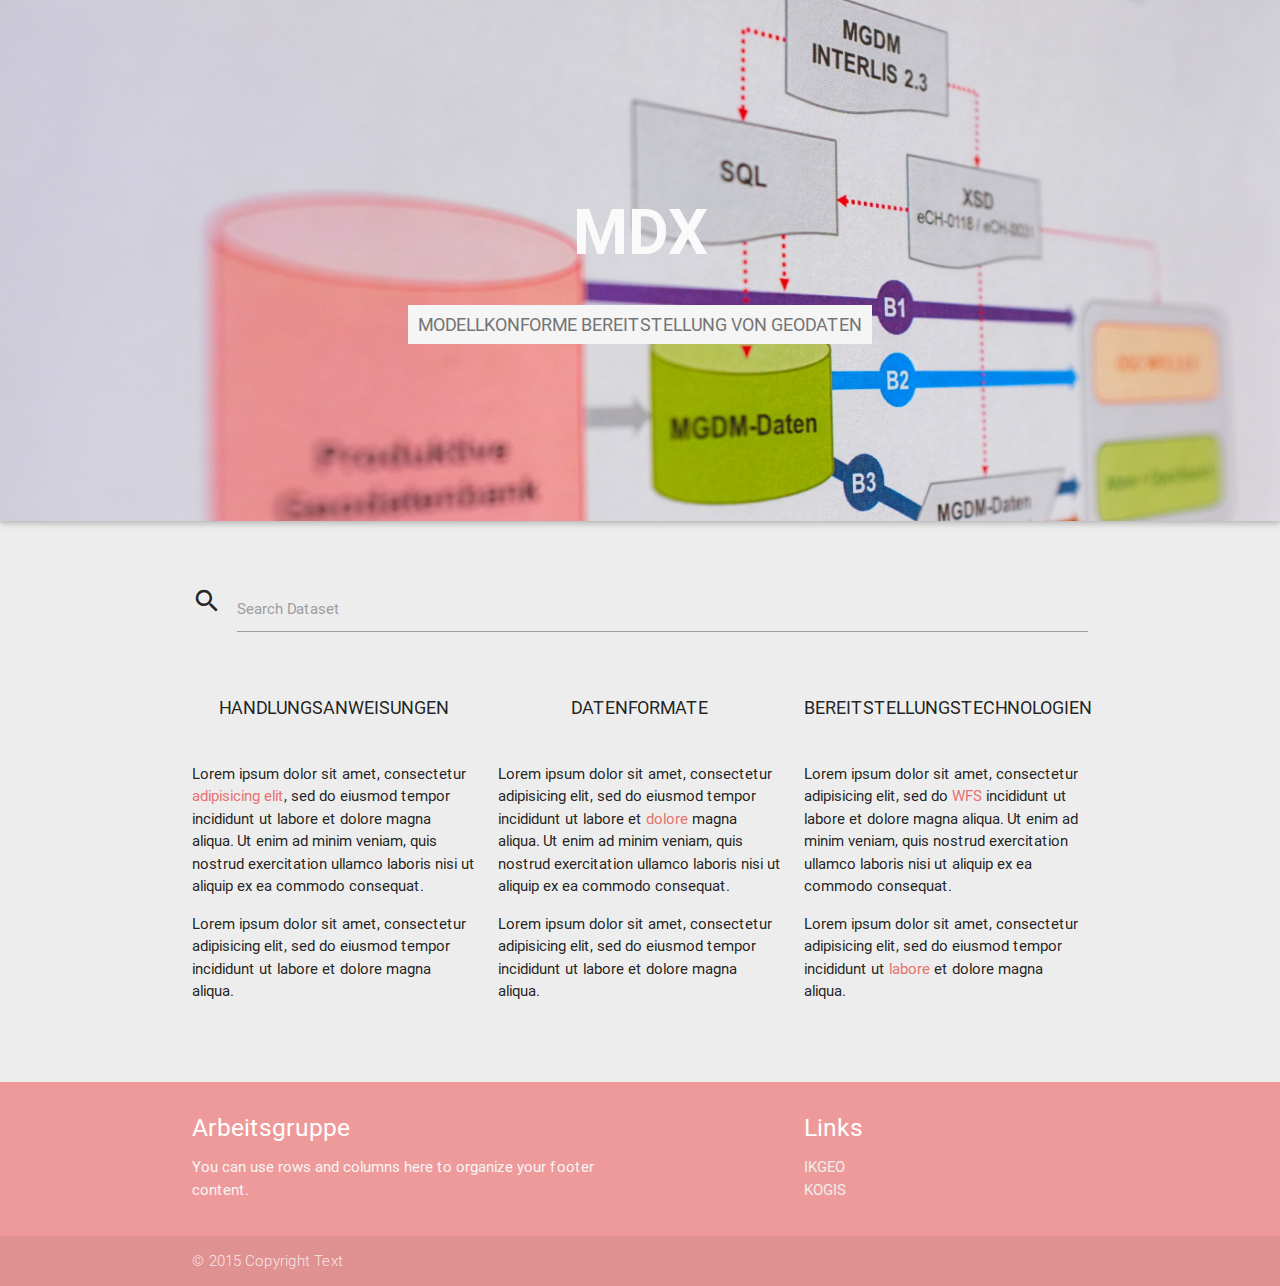
<file: 01/index.html>
<!DOCTYPE html>
<html lang="de">
<head>
  <meta charset="utf-8">

  <title>When you pray for rain you gotta deal with the mud too.</title>
  <meta name="viewport" content="width=device-width, initial-scale=1"/>

  <link rel="search" type="application/opensearchdescription+xml" href="http://www.catais.org/geoig/services/search/opensearchdescription.xml" title="INSPIRE Download Service (MDX Pilot)" />
  <link type="text/css" rel="stylesheet" href="css/materialize.min.css"  media="screen,projection"/>
  <link type="text/css" rel="stylesheet" href="css/style.css">
  <link href="https://fonts.googleapis.com/icon?family=Material+Icons" rel="stylesheet">

  <script type="text/javascript" src="https://code.jquery.com/jquery-2.1.1.min.js"></script>
  <script type="text/javascript" src="js/materialize.min.js"></script>
  <script type="text/javascript">
  $(document).ready(function(){
    // the "href" attribute of .modal-trigger must specify the modal ID that wants to be triggered
    $('.modal-trigger').leanModal();
  });
  
  $(function() {
    $('form').each(function() {
      $(this).find('input').keypress(function(e) {
        if(e.which == 10 || e.which == 13) {
          this.form.submit();
        }
      });
      $(this).find('input[type=submit]').hide();
    });
  });
  </script>
</head>
<body>

<header>
  <div class="intro grey lighten-5 z-depth-1">
    <h1 class="grey-text text-lighten-5">MDX</h1>
    <h5 class="grey lighten-4 grey-text text-darken-1">Modellkonforme Bereitstellung von Geodaten</h5>
  </div>
</header>

<main>
  <div class="container about">
      <div class="row">
        <div class="input-field col s12">
          <form name="searchDataset" action="http://www.catais.org/geoig/services/search" target="_blank" method="GET">
            <i class="material-icons prefix">search</i>
            <input name="q" value="" id="dataset" type="text" class="validate">
            <label class="active" for="dataset">Search Dataset</label>
            <input type="submit" value="Submit"/>
          </form>
        </div>
      </div>

    <div class="row">
      <div class="col s12 m4 l4">
        <h6>Handlungsanweisungen</h6>
        <p>Lorem ipsum dolor sit amet, consectetur <a href="#" class="red-text text-lighten-2">adipisicing elit</a>, sed do eiusmod tempor incididunt ut labore et dolore magna aliqua. Ut enim ad minim veniam, quis nostrud exercitation ullamco laboris nisi ut aliquip ex ea commodo consequat.</p>
        <p>Lorem ipsum dolor sit amet, consectetur adipisicing elit, sed do eiusmod tempor incididunt ut labore et dolore magna aliqua.</p>
      </div>
      <div class="col s12 m4 l4">
        <h6>Datenformate</h6>
        <p>Lorem ipsum dolor sit amet, consectetur adipisicing elit, sed do eiusmod tempor incididunt ut labore et <a href="#" class="red-text text-lighten-2">dolore</a> magna aliqua. Ut enim ad minim veniam, quis nostrud exercitation ullamco laboris nisi ut aliquip ex ea commodo consequat.</p>
        <p>Lorem ipsum dolor sit amet, consectetur adipisicing elit, sed do eiusmod tempor incididunt ut labore et dolore magna aliqua.</p>
      </div>
      <div class="col s12 m4 l4">
        <h6>Bereitstellungstechnologien</h6>
        <p>Lorem ipsum dolor sit amet, consectetur adipisicing elit, sed do <a href="#modalWFS" class="red-text text-lighten-2 modal-trigger">WFS</a> incididunt ut labore et dolore magna aliqua. Ut enim ad minim veniam, quis nostrud exercitation ullamco laboris nisi ut aliquip ex ea commodo consequat.</p>
        <p>Lorem ipsum dolor sit amet, consectetur adipisicing elit, sed do eiusmod tempor incididunt ut <a href="#" class="red-text text-lighten-2">labore</a> et dolore magna aliqua.</p>
      </div>
    </div>
  </div>

  <!-- Modal Structure -->
  <div id="modalWFS" class="modal">
    <div class="modal-content">
      <h4>Web Feature Service</h4>
      <p>A bunch of text</p>
    </div>
    <div class="modal-footer">
      <a href="#!" class=" modal-action modal-close waves-effect btn-flat">Close</a>
    </div>
  </div>

</main>

  <footer class="page-footer red lighten-3">
    <div class="container">
      <div class="row">
        <div class="col l6 s12">
          <h5 class="white-text">Arbeitsgruppe</h5>
          <p class="grey-text text-lighten-4">You can use rows and columns here to organize your footer content.</p>
        </div>
        <div class="col l4 offset-l2 s12">
          <h5 class="white-text">Links</h5>
          <ul>
            <li><a class="grey-text text-lighten-3" href="#!">IKGEO</a></li>
            <li><a class="grey-text text-lighten-3" href="#!">KOGIS</a></li>
          </ul>
        </div>
      </div>
    </div>
    <div class="footer-copyright">
      <div class="container">
      © 2015 Copyright Text
      </div>
    </div>
  </footer>

</body>
</html>
</file>
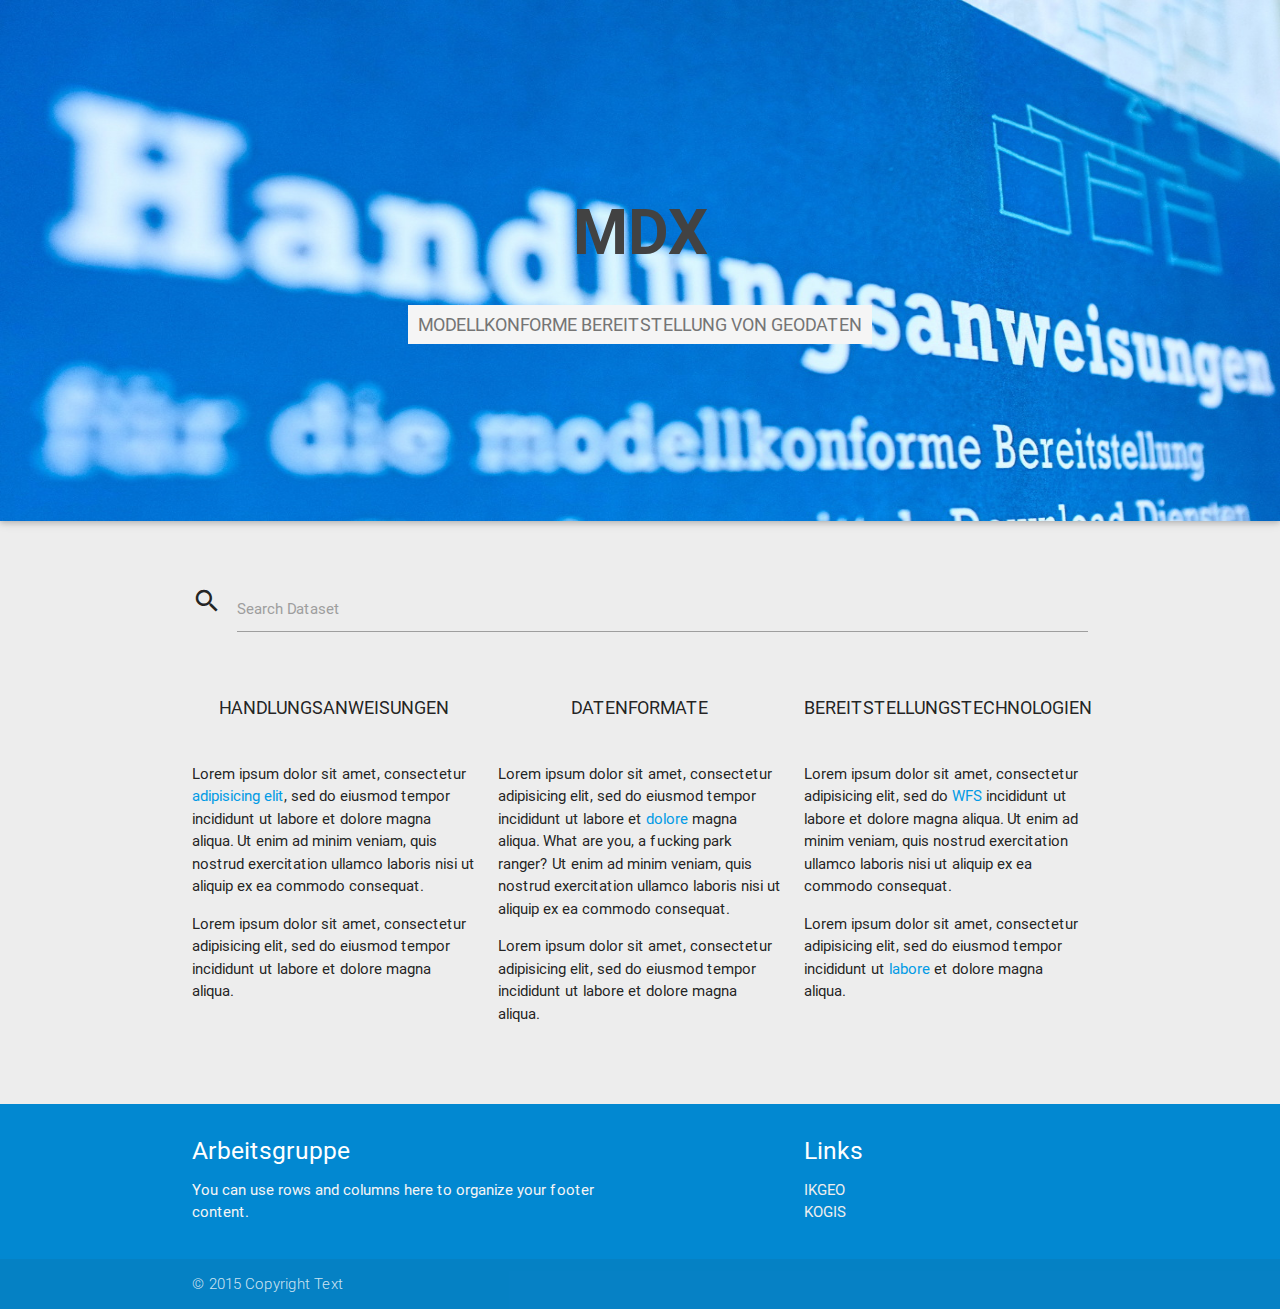
<file: 02/index.html>
<!DOCTYPE html>
<html lang="de">
<head>
  <meta charset="utf-8">

  <title>When you pray for rain you gotta deal with the mud too.</title>
  <meta name="viewport" content="width=device-width, initial-scale=1"/>

  <link rel="search" type="application/opensearchdescription+xml" href="http://www.catais.org/geoig/services/search/opensearchdescription.xml" title="INSPIRE Download Service (MDX Pilot)" />
  <link type="text/css" rel="stylesheet" href="css/materialize.min.css"  media="screen,projection"/>
  <link type="text/css" rel="stylesheet" href="css/style.css">
  <link href="https://fonts.googleapis.com/icon?family=Material+Icons" rel="stylesheet">

  <script type="text/javascript" src="https://code.jquery.com/jquery-2.1.1.min.js"></script>
  <script type="text/javascript" src="js/materialize.min.js"></script>

  <script type="text/javascript">
  $(document).ready(function(){
    // the "href" attribute of .modal-trigger must specify the modal ID that wants to be triggered
    $('.modal-trigger').leanModal();
  });

  $(function() {
    $('form').each(function() {
      $(this).find('input').keypress(function(e) {
        if(e.which == 10 || e.which == 13) {
          this.form.submit();
        }
      });
      $(this).find('input[type=submit]').hide();
    });
  });
  </script>
</head>

<body>
  <header>
    <div class="intro grey darken-3 z-depth-1">
      <h1 class="grey-text text-darken-3">MDX</h1>
      <h5 class="grey lighten-4 grey-text text-darken-1">Modellkonforme Bereitstellung von Geodaten</h5>
    </div>
  </header>

  <main>
    <div class="container about">
      <div class="row">
        <div class="input-field col s12">
          <form name="searchDataset" action="http://www.catais.org/geoig/services/search" target="_blank" method="GET">
            <i class="material-icons prefix">search</i>
            <input name="q" value="" id="dataset" type="text" class="validate">
            <label class="active" for="dataset">Search Dataset</label>
            <input type="submit" value="Submit"/>
          </form>
        </div>
      </div>

      <div class="row">
        <div class="col s12 m4 l4">
          <h6>Handlungsanweisungen</h6>
          <p>Lorem ipsum dolor sit amet, consectetur <a href="#" class="light-blue-text text-darken-1">adipisicing elit</a>, sed do eiusmod tempor incididunt ut labore et dolore magna aliqua. Ut enim ad minim veniam, quis nostrud exercitation ullamco laboris nisi ut aliquip ex ea commodo consequat.</p>
          <p>Lorem ipsum dolor sit amet, consectetur adipisicing elit, sed do eiusmod tempor incididunt ut labore et dolore magna aliqua.</p>
        </div>
        <div class="col s12 m4 l4">
          <h6>Datenformate</h6>
          <p>Lorem ipsum dolor sit amet, consectetur adipisicing elit, sed do eiusmod tempor incididunt ut labore et <a href="#" class="light-blue-text text-darken-1">dolore</a> magna aliqua. What are you, a fucking park ranger? Ut enim ad minim veniam, quis nostrud exercitation ullamco laboris nisi ut aliquip ex ea commodo consequat.</p>
          <p>Lorem ipsum dolor sit amet, consectetur adipisicing elit, sed do eiusmod tempor incididunt ut labore et dolore magna aliqua.</p>
        </div>
        <div class="col s12 m4 l4">
          <h6>Bereitstellungstechnologien</h6>
          <p>Lorem ipsum dolor sit amet, consectetur adipisicing elit, sed do <a href="#modalWFS" class="light-blue-text text-darken-1 modal-trigger">WFS</a> incididunt ut labore et dolore magna aliqua. Ut enim ad minim veniam, quis nostrud exercitation ullamco laboris nisi ut aliquip ex ea commodo consequat.</p>
          <p>Lorem ipsum dolor sit amet, consectetur adipisicing elit, sed do eiusmod tempor incididunt ut <a href="#" class="light-blue-text text-darken-1">labore</a> et dolore magna aliqua.</p>
        </div>
      </div>

      <!-- Modal Structure -->
      <div id="modalWFS" class="modal">
        <div class="modal-content">
          <h4>Web Feature Service</h4>
          <p>A bunch of text</p>
        </div>
        <div class="modal-footer">
          <a href="#!" class=" modal-action modal-close waves-effect btn-flat">Close</a>
        </div>
      </div>

    </div>
  </main>

  <footer class="page-footer light-blue darken-2">
    <div class="container">
      <div class="row">
        <div class="col l6 s12">
          <h5 class="white-text">Arbeitsgruppe</h5>
          <p class="grey-text text-lighten-4">You can use rows and columns here to organize your footer content.</p>
        </div>
        <div class="col l4 offset-l2 s12">
          <h5 class="white-text">Links</h5>
          <ul>
            <li><a class="grey-text text-lighten-3" href="#!">IKGEO</a></li>
            <li><a class="grey-text text-lighten-3" href="#!">KOGIS</a></li>
          </ul>
        </div>
      </div>
    </div>
    <div class="footer-copyright">
      <div class="container">
        © 2015 Copyright Text
      </div>
    </div>
  </footer>
</body>
</html>
</file>
<file: 01/css/style.css>
body {
  display: flex;
  min-height: 100vh;
  flex-direction: column;
}

main {
  flex: 1 0 auto;
}

body, html
{
    background-color: #EDEDED !important;
}


  /* label color */
   .input-field label {
     color: #9e9e9e;
   }
   /* label focus color */
   .input-field input[type=text]:focus + label {
     color: #9e9e9e;
   }
   /* label underline focus color */
   .input-field input[type=text]:focus {
     border-bottom: 1px solid #9e9e9e;
     box-shadow: 0 1px 0 0 #9e9e9e;
   }
   /* valid color */
   .input-field input[type=text].valid {
     border-bottom: 1px solid #9e9e9e;
     box-shadow: 0 1px 0 0 #9e9e9e;
   }
   /* invalid color */
   .input-field input[type=text].invalid {
     border-bottom: 1px solid #9e9e9e;
     box-shadow: 0 1px 0 0 #9e9e9e;
   }
   /* icon prefix focus color */
   .input-field .prefix.active {
     color: #9e9e9e;
   }

.intro
{
    text-align: center;
    padding-top: 13%;
    padding-bottom: 13%;
    margin-bottom: 50px;
    background-image: url("../images/intro.jpg");
    background-repeat: no-repeat;
    background-size: 100% 100%;
}

.intro h1
{
    font-weight: 900;
    text-transform: uppercase;
}

.intro h5
{
    text-transform: uppercase;
    background-color: #f5f5f5;
    padding: 10px;
    color: #333333;
    display: inline-block;
    font-size: 1.2rem;
}

.about .col
{
    margin-bottom: 24px;
}

.about h5
{
    text-align: center;
    text-transform: uppercase;
    margin-bottom: 15px;
}

.about h6
{
    font-size: 1.2rem;
    text-align: center;
    text-transform: uppercase;
    margin-bottom: 45px;
}

.about hr
{
    width: 40px;
    margin-bottom: 45px;
}

.about .card
{
    text-align: center;
}
</file>
<file: 02/css/style.css>
body {
  display: flex;
  min-height: 100vh;
  flex-direction: column;
}

main {
  flex: 1 0 auto;
}

body, html
{
    background-color: #EDEDED !important;
}


  /* label color */
   .input-field label {
     color: #9e9e9e;
   }
   /* label focus color */
   .input-field input[type=text]:focus + label {
     color: #9e9e9e;
   }
   /* label underline focus color */
   .input-field input[type=text]:focus {
     border-bottom: 1px solid #9e9e9e;
     box-shadow: 0 1px 0 0 #9e9e9e;
   }
   /* valid color */
   .input-field input[type=text].valid {
     border-bottom: 1px solid #9e9e9e;
     box-shadow: 0 1px 0 0 #9e9e9e;
   }
   /* invalid color */
   .input-field input[type=text].invalid {
     border-bottom: 1px solid #9e9e9e;
     box-shadow: 0 1px 0 0 #9e9e9e;
   }
   /* icon prefix focus color */
   .input-field .prefix.active {
     color: #9e9e9e;
   }

.intro
{
    text-align: center;
    padding-top: 13%;
    padding-bottom: 13%;
    margin-bottom: 50px;
    background-image: url("../images/intro.jpg");
    background-repeat: no-repeat;
    background-size: 100% 100%;
}

.intro h1
{
    font-weight: 900;
    text-transform: uppercase;
}

.intro h5
{
    text-transform: uppercase;
    background-color: #f5f5f5;
    padding: 10px;
    color: #333333;
    display: inline-block;
    font-size: 1.2rem;
}

.about .col
{
    margin-bottom: 24px;
}

.about h5
{
    text-align: center;
    text-transform: uppercase;
    margin-bottom: 15px;
}

.about h6
{
    font-size: 1.2rem;
    text-align: center;
    text-transform: uppercase;
    margin-bottom: 45px;
}

.about hr
{
    width: 40px;
    margin-bottom: 45px;
}

.about .card
{
    text-align: center;
}
</file>
